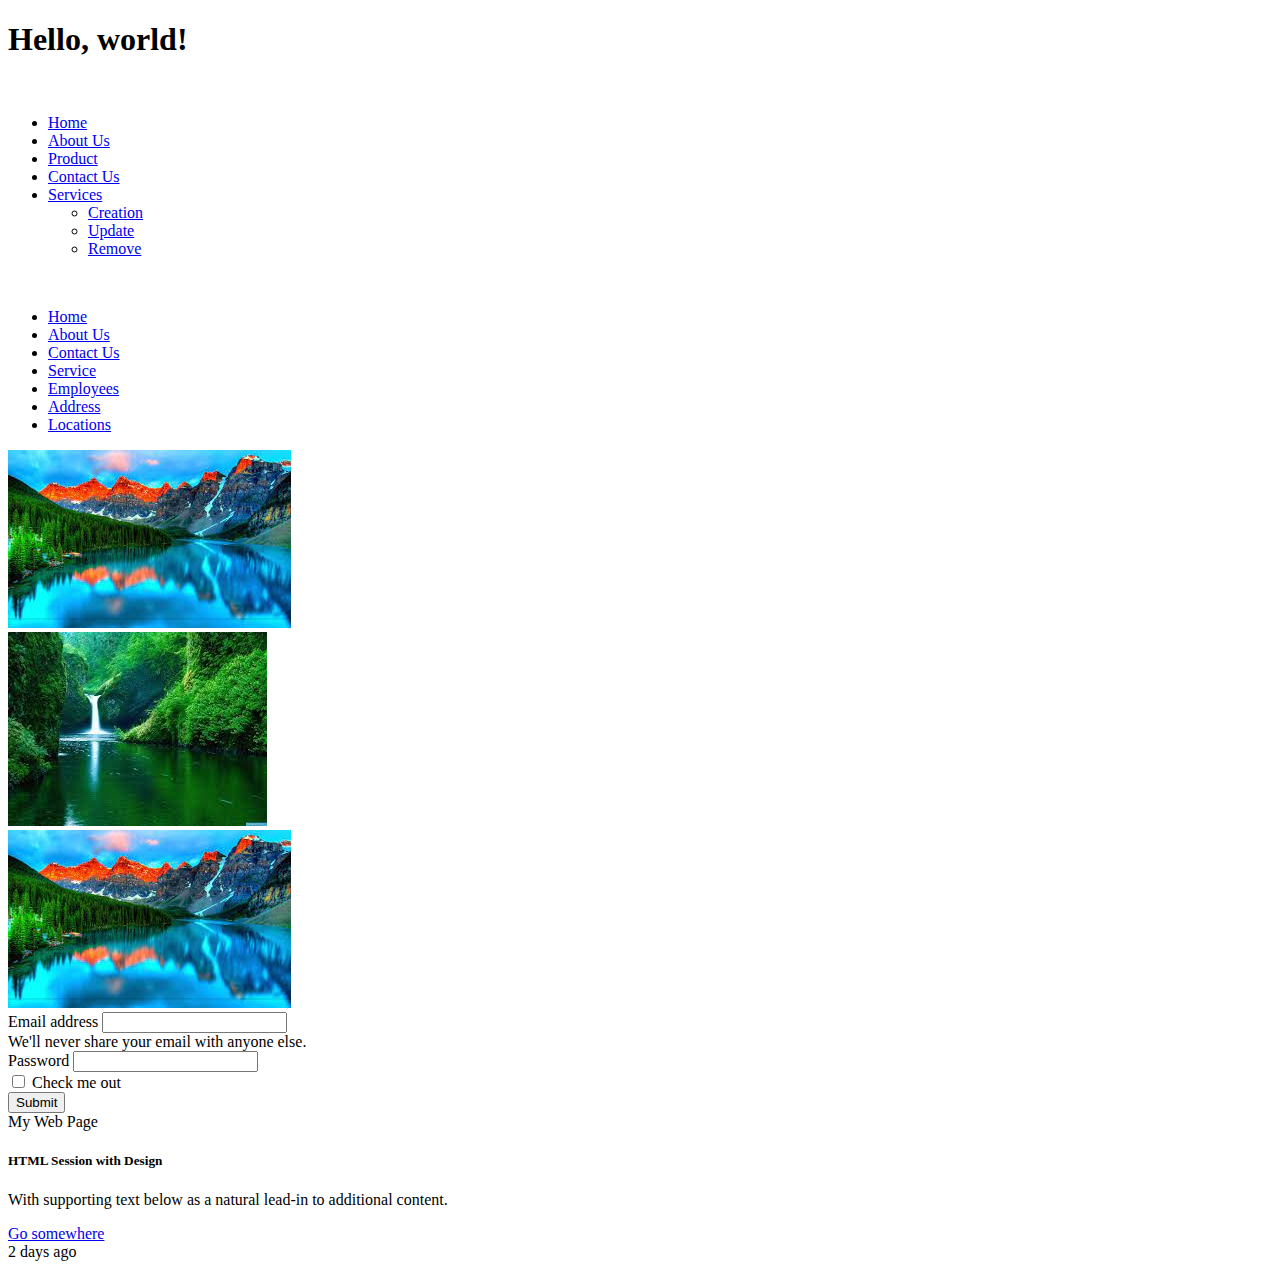
<file: src/main/webapp/index.html>
<!doctype html>
<html lang="en">
  <head>
    <meta charset="utf-8">
    <meta name="viewport" content="width=device-width, initial-scale=1">
    <title>Bootstrap demo</title>
    <link href="https://cdn.jsdelivr.net/npm/bootstrap@5.2.2/dist/css/bootstrap.min.css" rel="stylesheet" integrity="sha384-Zenh87qX5JnK2Jl0vWa8Ck2rdkQ2Bzep5IDxbcnCeuOxjzrPF/et3URy9Bv1WTRi" crossorigin="anonymous">
  </head>
  <body>
    <h1>Hello, world!</h1>
    
    <br>
    
    <nav class="navbar navbar-expand-lg bg-light">
  <div class="container-fluid">
    
    <div class="collapse navbar-collapse" id="navbarNavDropdown">
      <ul class="navbar-nav">
        <li class="nav-item">
          <a class="nav-link active" aria-current="page" href="#">Home</a>
        </li>
        <li class="nav-item">
          <a class="nav-link" href="#">About Us</a>
        </li>
        <li class="nav-item">
          <a class="nav-link" href="http://www.google.com">Product</a>
        </li>
        <li class="nav-item">
          <a class="nav-link" href="#">Contact Us</a>
        </li>
        <li class="nav-item dropdown">
          <a class="nav-link dropdown-toggle" href="#" role="button" data-bs-toggle="dropdown" aria-expanded="false">
            Services
          </a>
          <ul class="dropdown-menu">
            <li><a class="dropdown-item" href="#">Creation</a></li>
            <li><a class="dropdown-item" href="#">Update</a></li>
            <li><a class="dropdown-item" href="#">Remove</a></li>
          </ul>
        </li>
      </ul>
    </div>
  </div>
</nav>
    
    <br>
    <div class="container">
  <div class="row">
  <div class="col-3">
  <ul class="nav flex-column">
  <li class="nav-item">
    <a class="nav-link active" aria-current="page" href="#">Home</a>
  </li>
  <li class="nav-item">
    <a class="nav-link" href="#">About Us</a>
  </li>
  <li class="nav-item">
    <a class="nav-link" href="#">Contact Us</a>
  </li>
  <li class="nav-item">
    <a class="nav-link" href="#">Service</a>
  </li>
  <li class="nav-item">
    <a class="nav-link" href="#">Employees</a>
  </li>
  <li class="nav-item">
    <a class="nav-link" href="#">Address</a>
  </li>
  <li class="nav-item">
   <a class="nav-link" href="#">Locations</a>
  </li>
  
</ul>
  </div>
  
  
  <div class="col-6">
  <div id="carouselExampleSlidesOnly" class="carousel slide" data-bs-ride="carousel">
  <div class="carousel-inner">
    <div class="carousel-item active">
      <img src="11.jpg" class="d-block w-100" alt="...">
    </div>
    <div class="carousel-item">
      <img src="22.jpg" class="d-block w-100" alt="...">
    </div>
    <div class="carousel-item">
      <img src="11.jpg" class="d-block w-100" alt="...">
    </div>
  </div>
</div>
  
  </div>
  
  
   <div class="col-3">
  <form>
  <div class="mb-3">
    <label for="exampleInputEmail1" class="form-label">Email address</label>
    <input type="email" class="form-control" id="exampleInputEmail1" aria-describedby="emailHelp">
    <div id="emailHelp" class="form-text">We'll never share your email with anyone else.</div>
  </div>
  <div class="mb-3">
    <label for="exampleInputPassword1" class="form-label">Password</label>
    <input type="password" class="form-control" id="exampleInputPassword1">
  </div>
  <div class="mb-3 form-check">
    <input type="checkbox" class="form-check-input" id="exampleCheck1">
    <label class="form-check-label" for="exampleCheck1">Check me out</label>
  </div>
  <button type="submit" class="btn btn-primary">Submit</button>
</form>
  </div>
  
  </div>
  
  
	</div>
    
    
    
    
    <div class="card text-center">
  <div class="card-header">
    My Web Page
  </div>
  <div class="card-body">
    <h5 class="card-title">HTML Session with Design</h5>
    <p class="card-text">With supporting text below as a natural lead-in to additional content.</p>
    <a href="#" class="btn btn-primary">Go somewhere</a>
  </div>
  <div class="card-footer text-muted">
    2 days ago
  </div>
</div>
    
    
    
    
    
    <script src="https://cdn.jsdelivr.net/npm/bootstrap@5.2.2/dist/js/bootstrap.bundle.min.js" integrity="sha384-OERcA2EqjJCMA+/3y+gxIOqMEjwtxJY7qPCqsdltbNJuaOe923+mo//f6V8Qbsw3" crossorigin="anonymous"></script>
  </body>
</html>
</file>
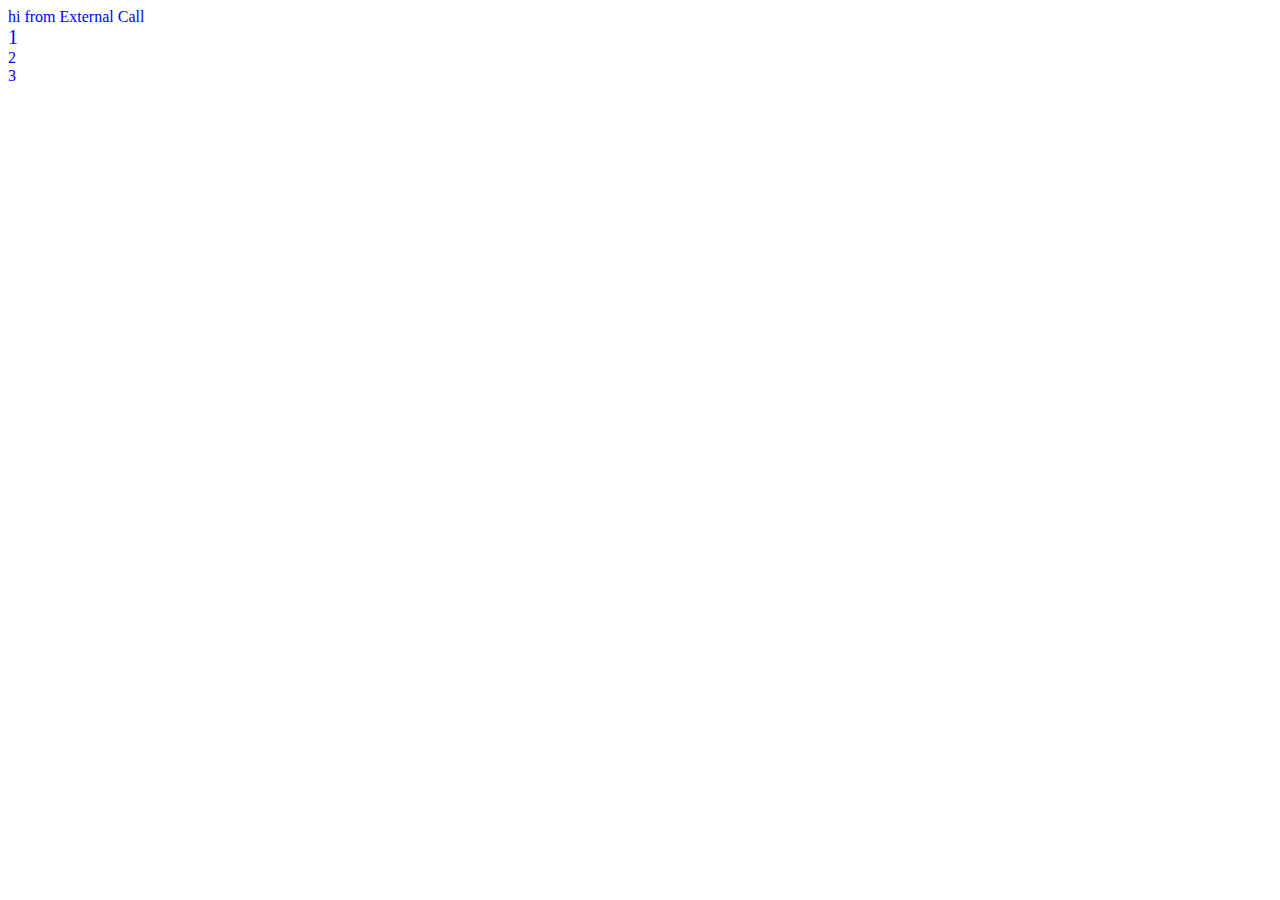
<file: src/main/webapp/extrenalcsscall.html>
<!DOCTYPE html>
<html>
<head>
<link rel="stylesheet" href="one.css" type="text/css">
<meta charset="ISO-8859-1">
<title>Insert title here</title>
</head>
<body>
<aadya>hi from External Call</aadya>
<div class="aadya">1</div>
<div>2</div>
<div>3</div>



</body>
</html>
</file>
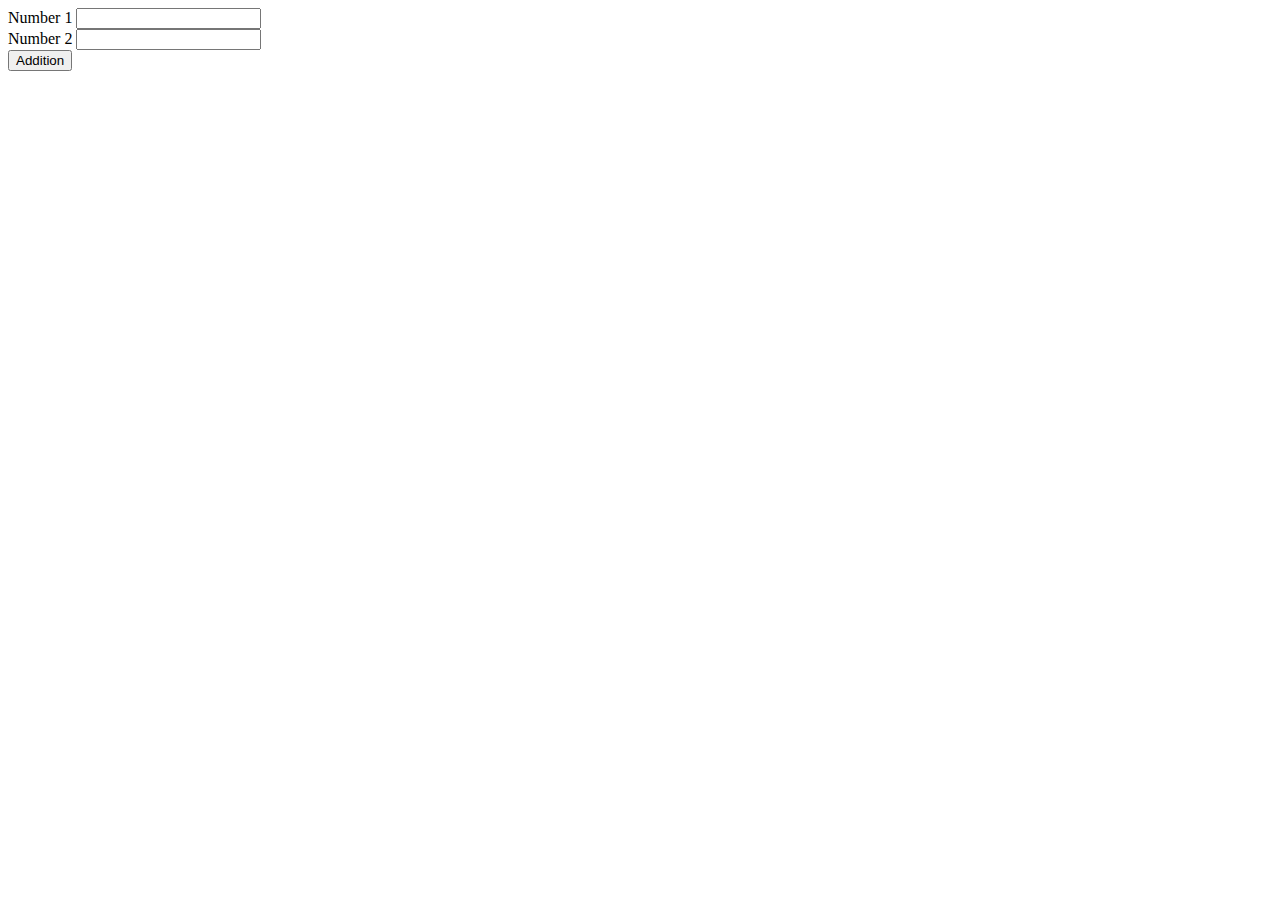
<file: src/main/webapp/inputUserJS.html>
<!DOCTYPE html>
<html>
<head>
<script type="text/javascript">
function result() {
	var a=document.getElementById("num1").value;  // maybe no
	var b=document.getElementById("num2").value;  // maybe no
	var c=a+b;
	alert("String Output="+c);
	//type casting
	var e=Number(a) // This line change the attribute of this String ti Int
	var f=Number(b) // This line change the attribute of this String ti Int
	var g=e+f;
  	alert("Number output "+g); 
	
	
}
</script>
<meta charset="ISO-8859-1">
<title>Insert title here</title>
</head>
<body>
Number 1 <input type="text" id="num1" ><br>
Number 2 <input type="text" id="num2" ><br>
<input type="button" value="Addition" onclick="result()">
</body>
</html>
</file>
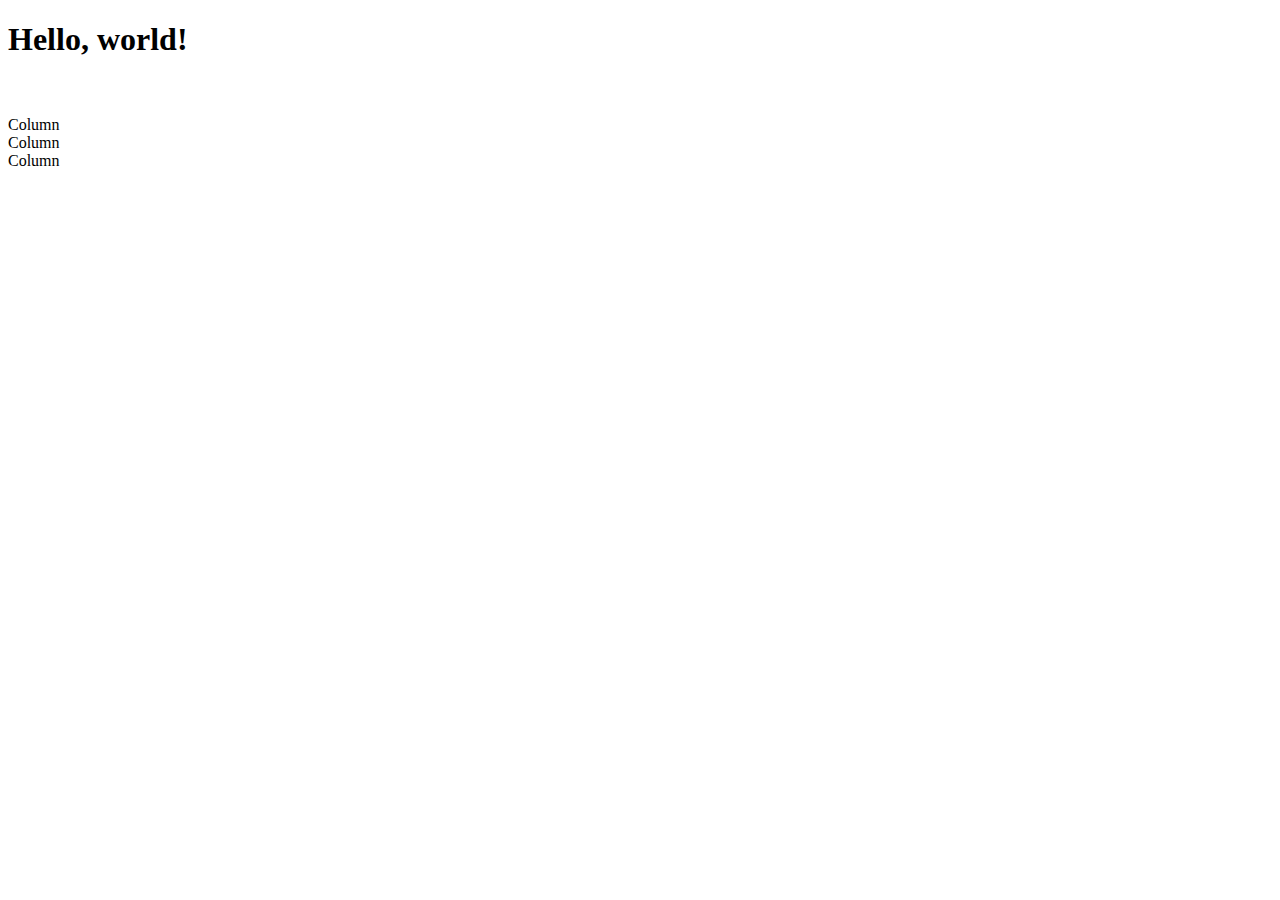
<file: src/main/webapp/second.html>
<!doctype html>
<html lang="en">
  <head>
    <meta charset="utf-8">
    <meta name="viewport" content="width=device-width, initial-scale=1">
    <title>Bootstrap demo</title>
    <link href="https://cdn.jsdelivr.net/npm/bootstrap@5.2.2/dist/css/bootstrap.min.css" rel="stylesheet" integrity="sha384-Zenh87qX5JnK2Jl0vWa8Ck2rdkQ2Bzep5IDxbcnCeuOxjzrPF/et3URy9Bv1WTRi" crossorigin="anonymous">
  </head>
  <body>
  <h1>Hello, world!</h1>
  <br>
  <br>
    <div class="container">
    <div class="container text-center">
  <div class="row">
    <div class="col-3">
      Column
    </div>
    <div class="col-6">
      Column
    </div>
    <div class="col-3">
      Column
    </div>
  </div>
</div>
</div>
    <script src="https://cdn.jsdelivr.net/npm/bootstrap@5.2.2/dist/js/bootstrap.bundle.min.js" integrity="sha384-OERcA2EqjJCMA+/3y+gxIOqMEjwtxJY7qPCqsdltbNJuaOe923+mo//f6V8Qbsw3" crossorigin="anonymous"></script>
  </body>
</html>
</file>
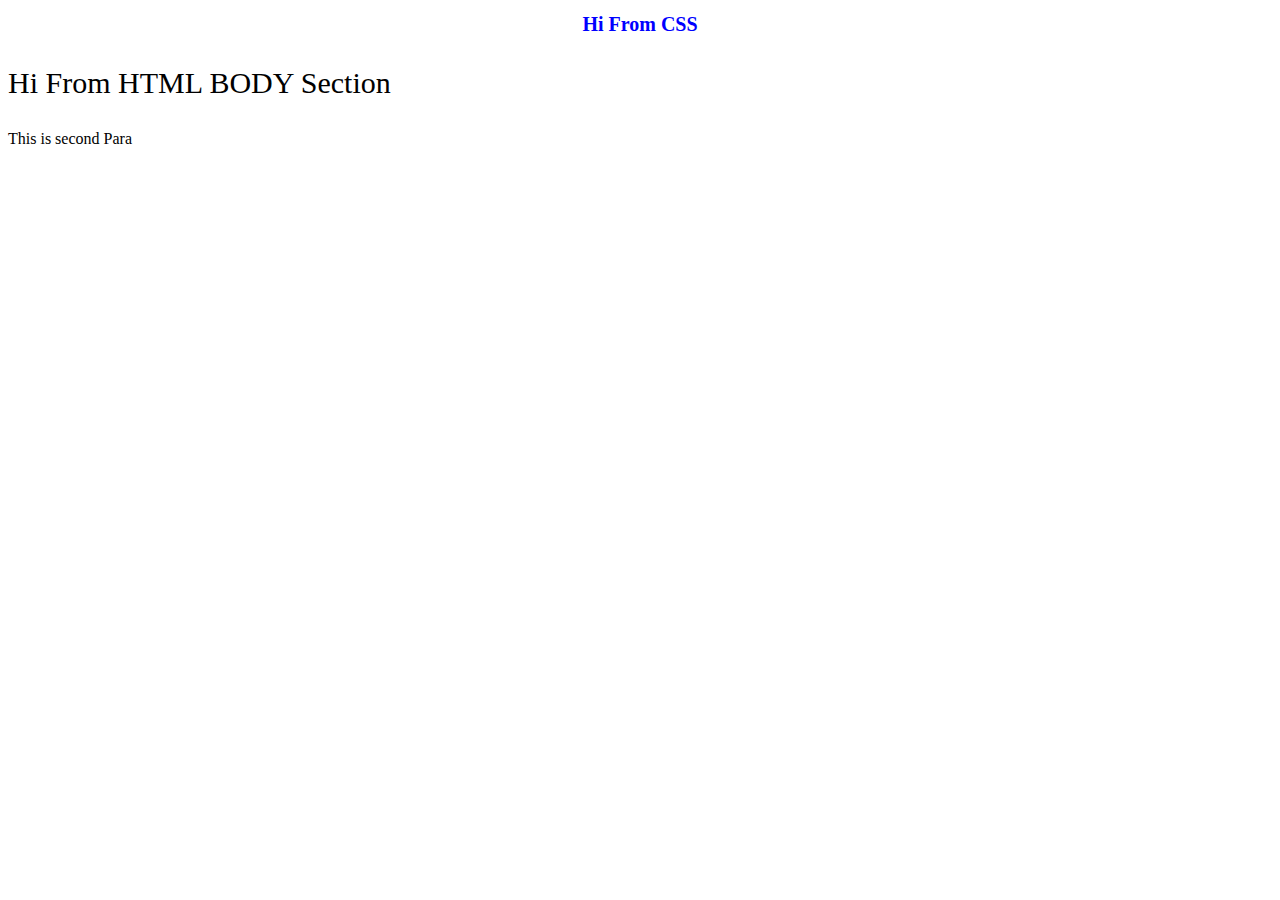
<file: src/main/webapp/TestCSS.html>
<!DOCTYPE html>
<html>
<head> <!--  Embedded CSS Defination -->
<style type="text/css">
h1
{
color:blue;
font-size: 20px;
}
td
{
color:lime;
}
th
{
color: olive;
}
</style>
<meta charset="ISO-8859-1">
<title>Insert title here</title>
</head>
<body>
<center>
<h1>Hi From CSS</h1></center>
<p style="font-size: 30px;">Hi From HTML BODY Section </p>
<p>This is second Para</p>
 
<!-- <table border="2">
<thead>
<th>S No</th>
<th>Name</th>
</thead>
<tbody>
<tr>
<td>1</td>
<td>HTML</td>
</tr>
<tr>
<td>2</td>
<td>CSS</td>
</tr>
</tbody>
</table>
 -->
</body>
</html>
</file>
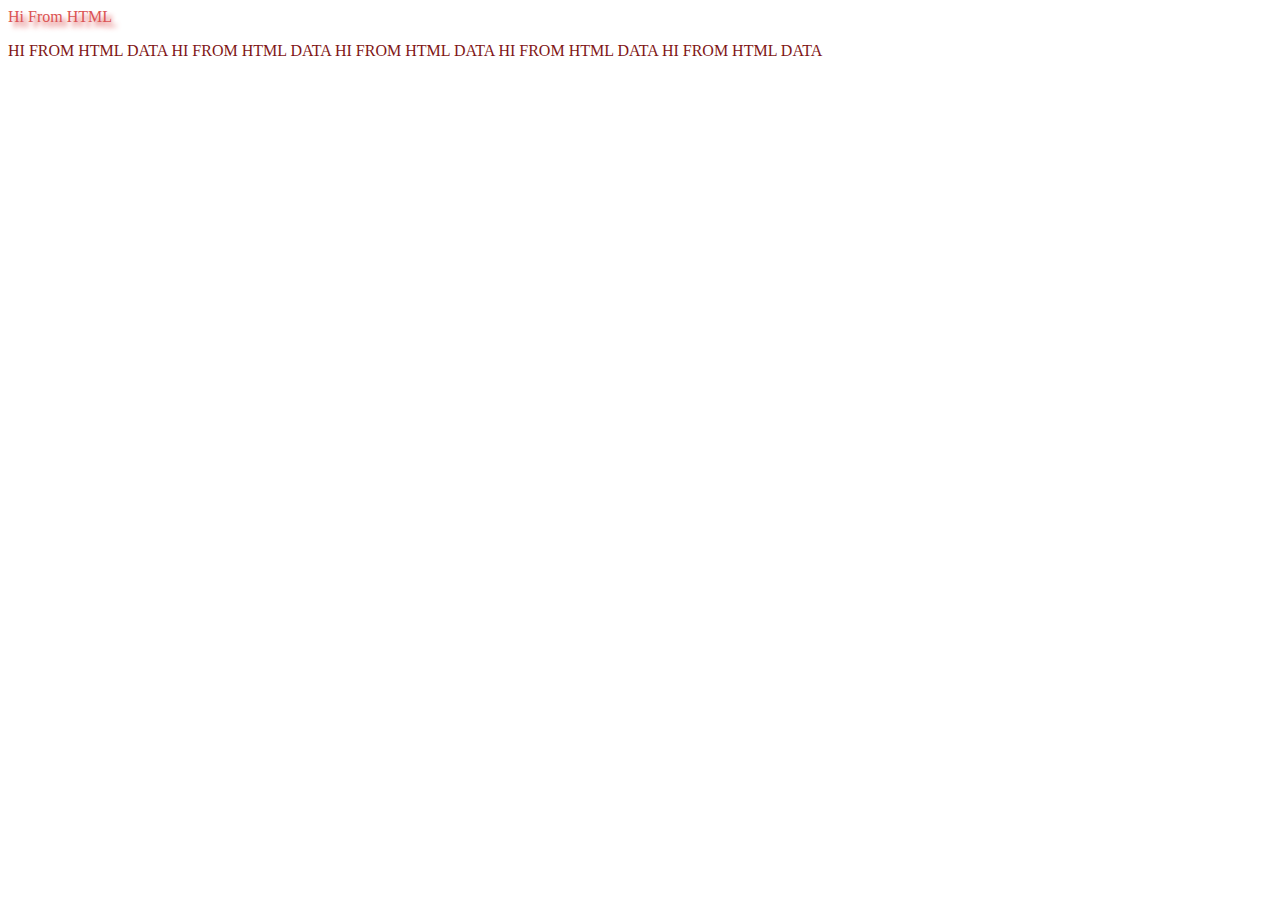
<file: src/main/webapp/TestCSSformat.html>
<!DOCTYPE html>
<html>
<head>
<style type="text/css">
body
{
color: #DB5353;
text-shadow: 5px 5px 5px;
}
p
{
color: rgb(127,22,22);
text-align: justify;
text-transform: uppercase;
text-shadow: none;

}
</style>
<meta charset="ISO-8859-1">
<title>Insert title here</title>
</head>
<body>
Hi From HTML

<p> Hi From HTML Data Hi From HTML Data
Hi From HTML Data 
Hi From HTML Data
Hi From HTML Data
</p>
</body>
</html>
</file>
<file: src/main/webapp/one.css>
@charset "ISO-8859-1";
body
{
	color: blue;
}

.aadya
{
	font-size: 20px;
	
}
</file>
